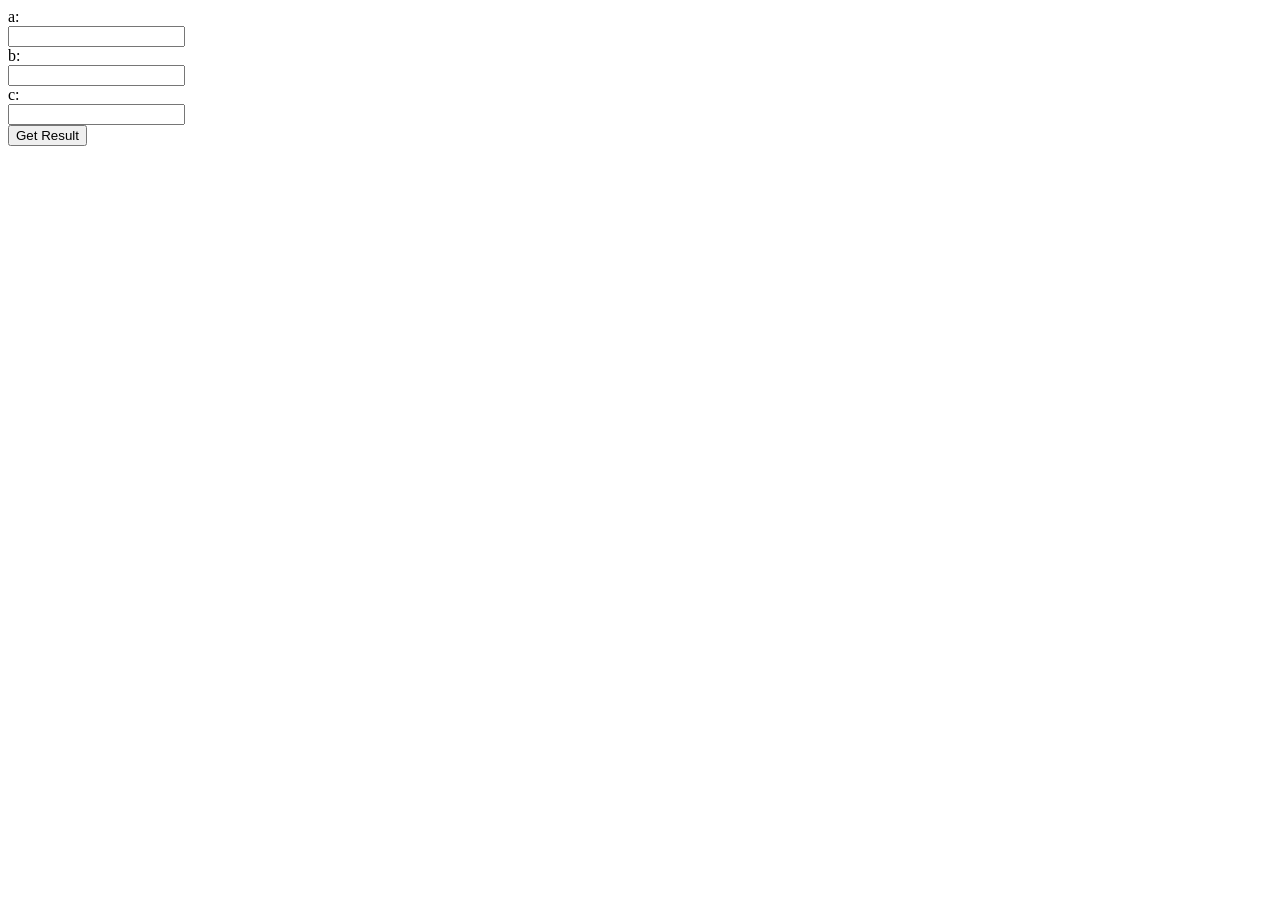
<file: Project 2 (Quadratic equation; vars, data types, math operations, logic operators)/index.html>
<!DOCTYPE html>
<html>

<head>
  <meta charset="utf-8">
  <!-- Библиотека jQuery -->
  <script src="https://ajax.googleapis.com/ajax/libs/jquery/2.1.4/jquery.min.js"></script>
  <title>Project 2</title>
</head>

<body>
  <div>a:</div>
  <input onkeypress="onlyNumbers(event)" type="text" name="a"></input>
  <div>b:</div>
  <input onkeypress="onlyNumbers(event)" type="text" name="b"></input>
  <div>c:</div>
  <input onkeypress="onlyNumbers(event)" type="text" name="c"></input>
  <button style="display:block" onclick="getResult()">Get Result</button>
  <script type="text/javascript" src="core.js"></script>
</body>

</html>
</file>
